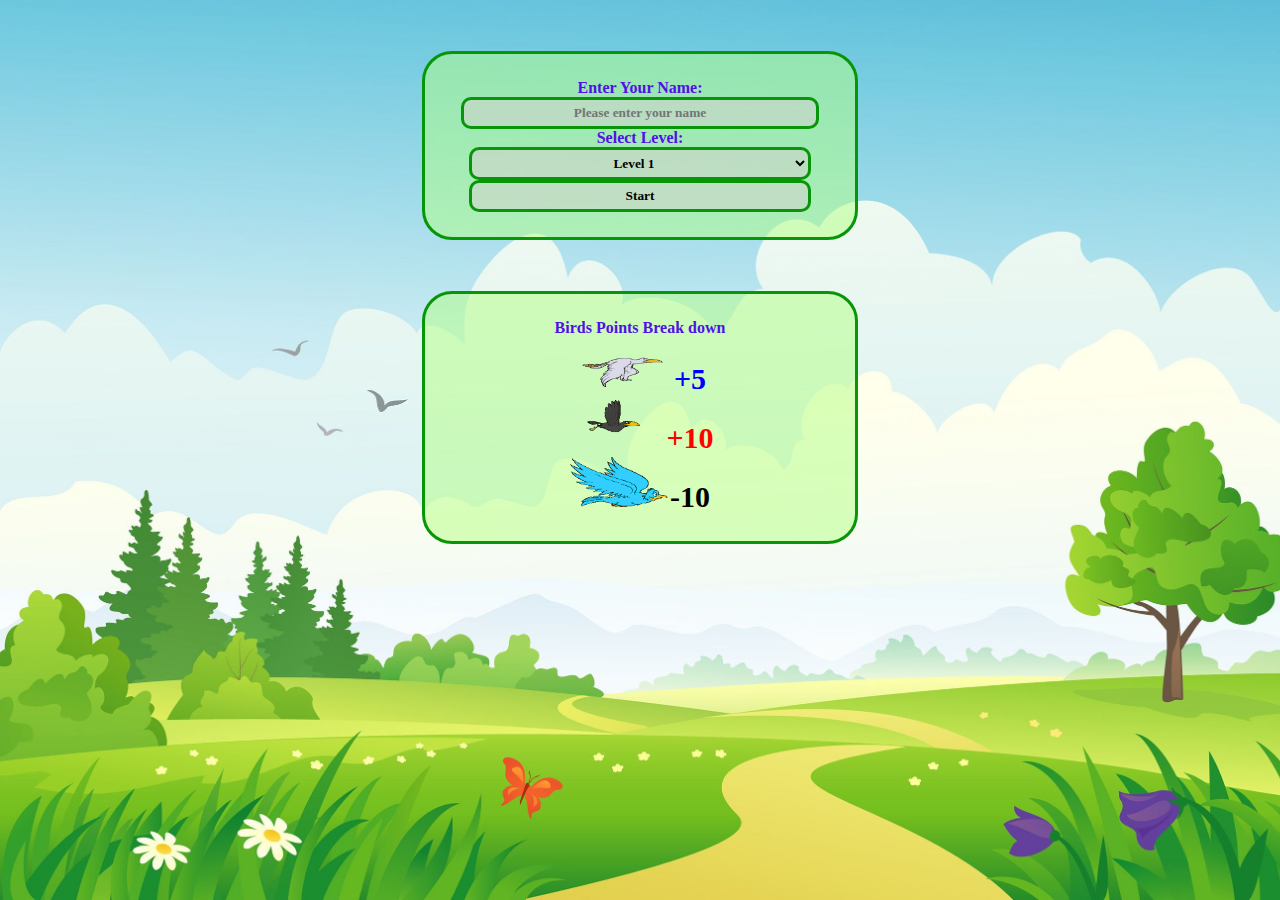
<file: Mohammad Ashraf Fetouh PD JS Project/Index.html>
<!-- Index page is the entry point to the game, take
user name from user and afterclick start , user
will be redirected to the game page -->
<!DOCTYPE html>
<html lang="en">
<head>
    <meta charset="UTF-8">
    <meta http-equiv="X-UA-Compatible" content="IE=edge">
    <meta name="viewport" content="width=device-width, initial-scale=1.0">
    <link rel="stylesheet" href="style.css">
    <title>Shooting Birds</title>
    
</head>
<body>
    <div>
        <form action="Game.html">
                Enter Your Name:<br>
                <input class="Boxes" type="text" name="Name" placeholder="Please enter your name" required /><br>

                Select Level:<br>
                <select class="Boxes">
                    <option value="level1">Level 1</option>
                </select><br>
                   
               <input class="Boxes" type="submit"  value="Start" />
        </form>     
    </div>

    <div>
        Birds Points Break down <br>
         <h2><img src="Assets/bird3.gif" alt="bird3" height="50px" width="100px">+5</h2> 
         <h3><img src="Assets/bird2.gif" alt="bird2" height="50px" width="100px">+10</h3> 
         <h4><img src="Assets/bird1.gif" alt="bird1" height="50px" width="100px">-10</h4>
    </div>
</body>
</html>
</file>
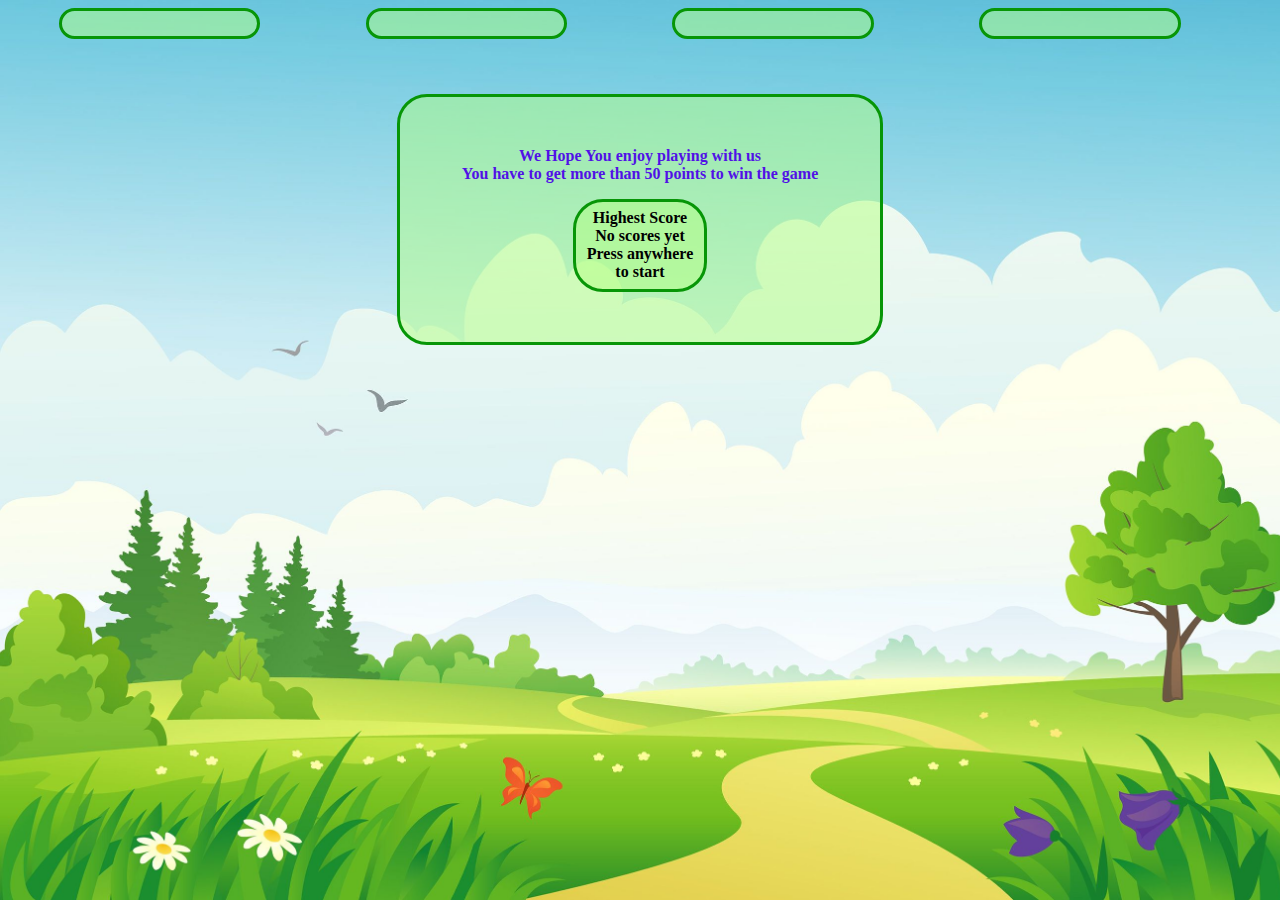
<file: Mohammad Ashraf Fetouh PD JS Project/Game.html>
<!DOCTYPE html>

<html lang="en">
<head>
    <meta charset="UTF-8">
    <meta http-equiv="X-UA-Compatible" content="IE=edge">
    <meta name="viewport" content="width=device-width, initial-scale=1.0">
    <link rel="stylesheet" href="style.css">
    <title>Shooting Birds</title>
</head>

<body >
    <div class="upperBar"></div>     <div class="upperBar"></div>     <div class="upperBar"></div>     <div class="upperBar"></div>

    <div class="highScore" style="font-size: medium;">
        We Hope You enjoy playing with us <br>
        You have to get more than 50 points to win the game<br>
    <div/>
        <h5>Highest Score</h5>
        
</body>


<script src="Functions.js"></script>
<script src="birdFunctions.js"></script>
<script src="bombFunctions.js"></script>
<script src="Class.js"></script>
<script src="gameJS.js"></script>
</html>
</file>
<file: Mohammad Ashraf Fetouh PD JS Project/style.css>
.birdSize {
    height: 15%;
    position: absolute;
}

.bombSize {
    height: 8%;
    position: absolute;
}

.expGif {
    position: absolute;
    width: 25%;
    height: auto;
}

.hidden {
    visibility: hidden;
}

html {
    cursor: url("Assets/cursor.svg"), auto;
}

body {
    background-image: url(Assets/background.jpg);
    background-repeat: no-repeat;
    background-attachment: fixed;
    background-size: cover;
    align-items: center;
}

div {
    background-color: rgba(179, 255, 132, 0.5);
    width: 30%;
    height: auto;
    border: 3px solid rgb(7, 150, 7);
    border-radius: 30px;
    margin: auto;
    margin-top: 4%;
    padding: 2%;
    font-weight: bolder;
    text-align: center;
    font-size: 100%;
    color: rgb(81, 17, 230);
}

.Boxes {
    background-color: rgba(216, 207, 207, 0.5);
    border: 3px solid rgb(7, 150, 7);
    border-radius: 10px;
    text-align: center;
    padding: 5px 5px 5px 5px;
    font: size 100%;
    font-weight: bold;
    font-family: cursive;
    width: 90%;
}

p {
    margin: auto;
}

h2 {
    color: blue;
    font-size: 30px;
    margin: 2px;
}

h3 {
    color: rgb(255, 0, 0);
    font-size: 30px;
    margin: 2px;
}

h4 {
    color: black;
    font-size: 30px;
    margin: 2px;
}

h5 {
    color: black;
    font-size: medium;
    margin: auto;

}

.img-with-text {
    text-align: justify;
    width: [width of img];
}

.img-with-text img {
    display: block;
    margin: 0 auto;
}

tr {
    display: grid;
    align-items: center;
    grid-template-columns: 1fr 1fr 1fr;
    column-gap: 5px;
}

.highScore {
    background-color: rgba(179, 255, 132, 0.5);
    width: 30%;
    height: auto;
    border: 3px solid rgb(7, 150, 7);
    border-radius: 30px;
    margin: auto;
    margin-top: 4%;
    padding: 4%;
    font-weight: bolder;
    text-align: center;
    font-size: 100%;
    color: rgb(81, 17, 230);
    animation-name: stretch;
    animation-duration: 2.0s;
    animation-timing-function: ease-out;
    animation-direction: alternate;
    animation-iteration-count: infinite;
    animation-play-state: running;
}

@keyframes stretch {
    0% {
        transform: scale(1);
        background-color: rgb(61, 249, 139);
        /* border-radius */
    }

    100% {
        transform: scale(1.1);
        background-color: rgb(61, 249, 139);
    }
}

.upperBar {
    display: inline-block;
    width: 13.5%;
    margin-left: 4%;
    margin-right: 4%;
    margin-top: 0%;
    font-size: medium;
    color: rgb(7, 150, 7);
    padding: 1%;
}

.GameDiv {
    position: absolute;
    top: 30%;
    left: 40%;
    margin-top: -50px;
    margin-left: -50px;
    background-color: rgb(216, 207, 207);
}

video {
    width: auto;
}
</file>
